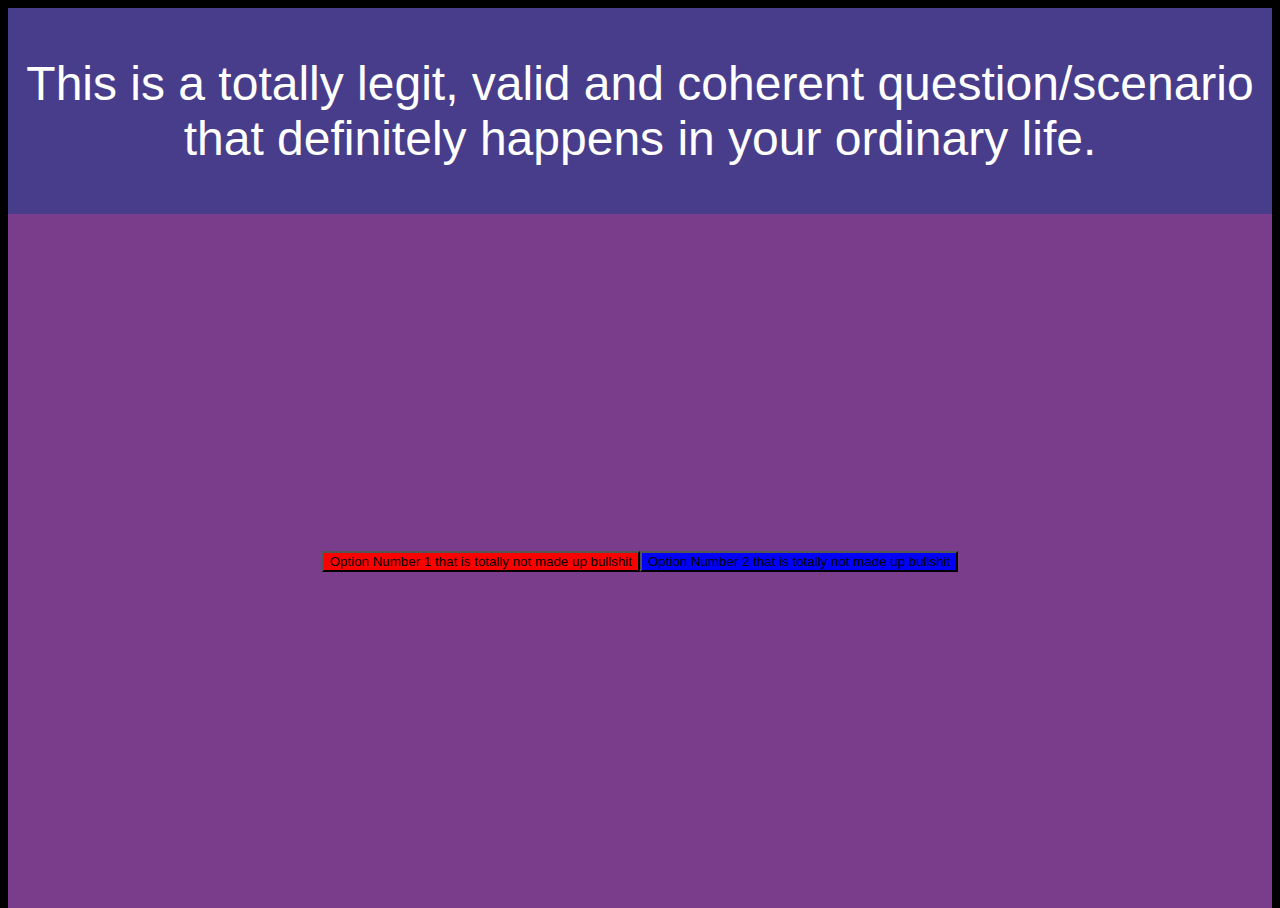
<file: index.html>
<!DOCTYPE html>
<head>
    <title>Survey</title>
    <link rel="stylesheet" href="index.css">
</head>
<body>
    <div class="container">
        <div class="question">
            <p>This is a totally legit, valid and coherent question/scenario that definitely happens in your ordinary life.</p>
        </div>
        <div class="button-container">
            <button id="button1">Option Number 1 that is totally not made up bullshit</button>
            <button id="button2">Option Number 2 that is totally not made up bullshit</button>
        </div>
    </div>
    <script src="index.js"></script>
</body>
</file>
<file: index.css>
* {
    font-family: Arial, Helvetica, sans-serif;
}

html {
    height: 100%;
}

body {
    background-color: black;
    color: white;
    height: 100%;
}

.container {
    width: 100%;
    height: 100%;
    background-color: grey;
    display: flex;
    flex-direction: column;
}

.question {
    display: flex;
    justify-content: center;
    align-items: center;
    background-color: darkslateblue;
    top: 0px;
    font-size: 3rem;
    text-align: center;
}

.button-container {
    display: flex;
    justify-content: center;
    align-items: center;
    height: 100%;
    background-color: rgb(121, 61, 139);
    font-size: 3rem;
    text-align: center;
}

.button {
    font-size: 3rem;
    height: 100%;
    background-color: rgb(104, 60, 187);
    border: none;
    float: left;
    cursor: pointer;
    transition-duration: 200ms;
}
.button:hover{
    background-color: rgb(113, 74, 187);
}
.button:hover::after {
    color: white;
}
.button:active {
    background-color: rgb(129, 92, 197);
}

#button1 {
    background-color: rgb(255, 0, 0);
}
#button1:hover {
    background-color: rgb(255, 0, 100);
}
#button1:active {
    background-color: rgb(255, 0, 200);
}

#button2 {
    background-color: rgb(0, 0, 255);
}
#button2:hover {
    background-color: rgb(100, 0, 255);
}
#button2:active {
    background-color: rgb(2000, 0, 255);
}
</file>
